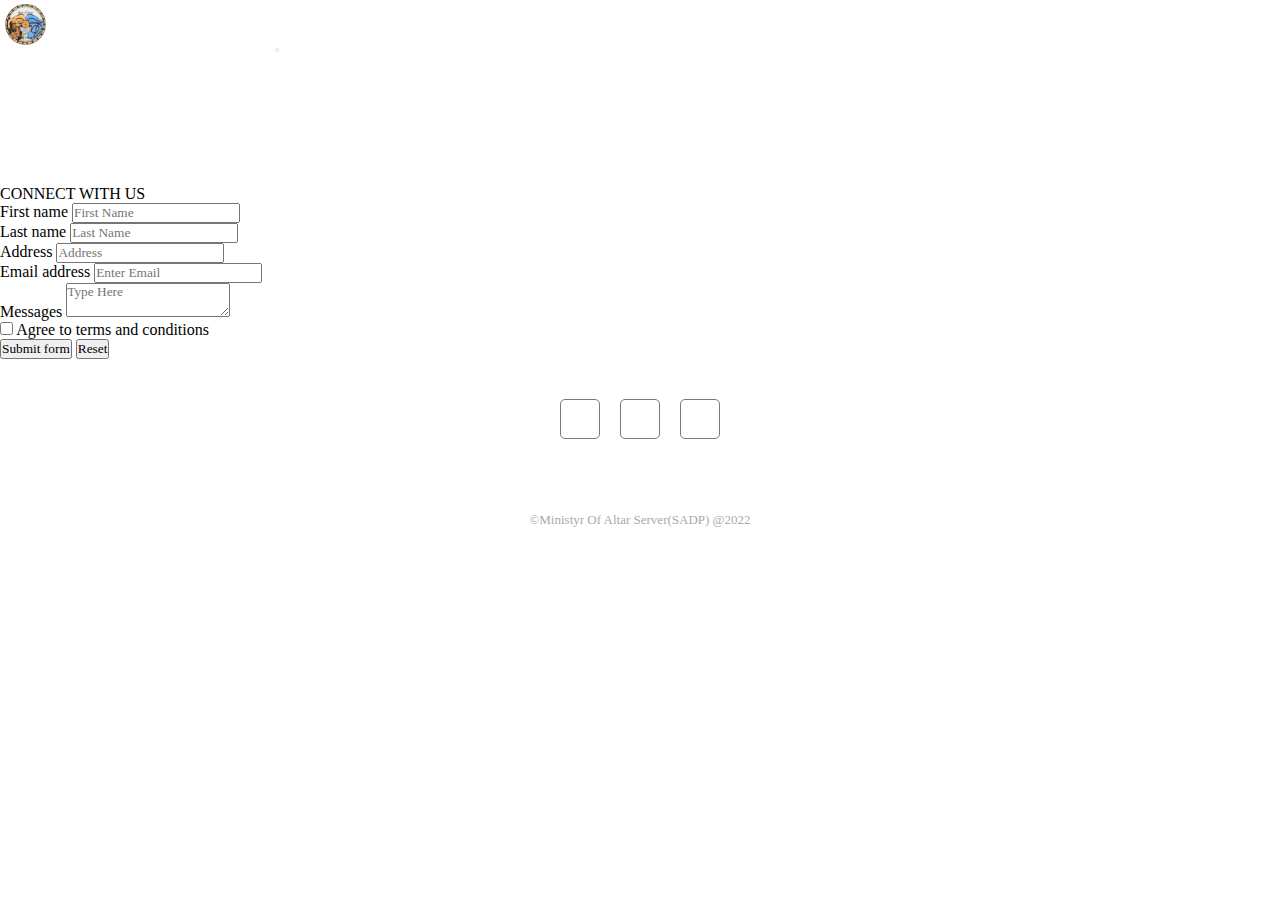
<file: contact.html>
<!DOCTYPE html>
<html lang="en">
<head>
    <meta charset="UTF-8">
    <meta http-equiv="X-UA-Compatible" content="IE=edge">
    <meta name="viewport" content="width=device-width, initial-scale=1.0">
     <!-- css link -->
     <link rel="stylesheet" href="css/contact.css">
     <!-- Bootrstrap v5 link -->
     <link href="https://cdn.jsdelivr.net/npm/bootstrap@5.2.2/dist/css/bootstrap.min.css" rel="stylesheet" integrity="sha384-Zenh87qX5JnK2Jl0vWa8Ck2rdkQ2Bzep5IDxbcnCeuOxjzrPF/et3URy9Bv1WTRi" crossorigin="anonymous">
      <!-- for the icons in footer -->
    <link rel="stylesheet" href="https://cdnjs.cloudflare.com/ajax/libs/font-awesome/6.2.0/css/all.min.css" integrity="sha512-xh6O/CkQoPOWDdYTDqeRdPCVd1SpvCA9XXcUnZS2FmJNp1coAFzvtCN9BmamE+4aHK8yyUHUSCcJHgXloTyT2A==" crossorigin="anonymous" referrerpolicy="no-referrer" />
    <title>Contact</title>
</head>
<body>
  <!-- navigation bar area -->
  <header>
    <nav class="navbar navbar-expand-lg bg-dark navbar-dark my-0">
        <div class="container-fluid" id="navigation">
            <a class="navbar-brand" href="#">
                <img class="logo" src="images/logo.png" alt="logo" width="30" height="24">
                Knigts of the altar
            </a>
            <button class="navbar-toggler" type="button" data-bs-toggle="collapse" data-bs-target="#navMenu" aria-controls="navbarNavDropdown"          aria-expanded="false" aria-label="Toggle navigation">
                <span class="navbar-toggler-icon"></span>
            </button>
            
            <div class="collapse navbar-collapse" id="navMenu">
                <ul class="navbar-nav ms-auto pt-lg-0">
                    <li class="nav-item">
                        <a  class="nav-link" aria-current="page" href="index.html">Home</a>
                    </li>
                    <li class="nav-item">
                        <a  class="nav-link" aria-current="page" href="index.html">About</a>
                    </li>
                    <li class="nav-item">
                        <a  class="nav-link" aria-current="page" href="index.html">News</a>
                    </li>
                    <li class="nav-item">
                        <a  class="nav-link" aria-current="page" href="index.html">Gallery</a>
                    </li>
                    <li class="nav-item">
                        <a  class="nav-link" aria-current="page" href="#">Contact</a>
                    </li>
                </ul>
            </div>
        </div>
    </nav>
</header>

<section class="container my-3">
    <div class="text-center">
        <p class="fw-bold h1">
            CONNECT WITH US
          </p>
    </div>
    <form class="row g-3">
        <div class="col-md-4">
          <label for="validationDefault01" class="form-label">First name</label>
          <input type="text" class="form-control" id="validationDefault01" placeholder="First Name" required>
        </div>
        <div class="col-md-4">
          <label for="validationDefault02" class="form-label">Last name</label>
          <input type="text" class="form-control" id="validationDefault02" placeholder="Last Name" required>
        </div>
        <div class="col-md-4">
            <label for="validationDefault02" class="form-label">Address</label>
            <input type="text" class="form-control" id="validationDefault02" placeholder="Address" required>
          </div>
        <div class="col-md-4">
            <div class="mb-3">
                <label for="exampleInputEmail1" class="form-label">Email address</label>
                <input type="email" class="form-control" id="exampleInputEmail1" placeholder="Enter Email" aria-describedby="emailHelp" required />
              </div>
        </div>
        <div class="mb-3">
            <label for="validationTextarea" class="form-label">Messages</label>
            <textarea class="form-control" id="validationTextarea" placeholder="Type Here" required></textarea>
            <div class="invalid-feedback">
            </div>
        </div>
        <div class="col-12">
          <div class="form-check">
            <input class="form-check-input" type="checkbox" value="" id="invalidCheck2" required>
            <label class="form-check-label" for="invalidCheck2">
              Agree to terms and conditions
            </label>
          </div>
        </div>
        <div class="col-12">
          <button class="btn btn-primary" type="submit">Submit form</button>
          <button class="btn btn-primary" type="submit">Reset</button>
        </div>
      </form>
</section>



     <!-- footer area -->
<section class="footer  bg-dark navbar-dark">
    <div class="social">
        <a href="https://instagram.com/sadpp1986?igshid=YmMyMTA2M2Y="><i class="fab fa-instagram"></i></a>
        <a href="https://www.facebook.com/koasadpp"><i class="fab fa-facebook-f"></i></a>
        <a href="https://accounts.google.com/SignOutOptions?hl=en&continue=https://mail.google.com&service=mail"><i class="fa fa-envelope"></i></a>
    </div>
    <ul class="list">
        <li>
            <a href="index.html">Home</a>
        </li>
        <li>
            <a href="index.html">About</a>
        </li>
        <li>
            <a href="index.html">News</a>
        </li>
        <li>
            <a href="index.html">Gallery</a>
        </li>
        <li>
            <a href="index.html">Contact</a>
        </li>
    </ul>
    <p class="copy-right">
        ©Ministyr Of Altar Server(SADP) @2022
    </p>
</section>
<script src="https://cdn.jsdelivr.net/npm/bootstrap@5.2.2/dist/js/bootstrap.bundle.min.js" integrity="sha384-OERcA2EqjJCMA+/3y+gxIOqMEjwtxJY7qPCqsdltbNJuaOe923+mo//f6V8Qbsw3" crossorigin="anonymous"></script>
</body>
</html>
</file>
<file: css/contact.css>
*{
    margin:0;
    padding: 0;
    box-sizing: border-box;
    font-family: 'Times New Roman';
    cursor: pointer;
}
/* NAVIGATION BAR ANG PART NA TO */
.navbar-brand{
    text-transform: uppercase;
    position: relative;
    color: #fff;
    font-size: 20px;
    z-index: 1;
}

#navMenu ul li {
    text-transform: uppercase;
    margin-bottom: 3px;
    position: relative;
}

.navMenu ul li:last-child {
    margin-bottom: 0;
}

#navMenu ul li a {
    color: #fff;
    display:block;
    font-size: 20px;
    text-decoration: none;
    position: relative;
    z-index: 1;
  }

  #navMenu ul li:before {
    content: "";
    position: absolute;
    background: darkslategray;
    top: 0;
    left: 0;
    width: 0;
    height: 100%;
    -webkit-transition: all 0.3s ease-out;
    -moz-transition: all 0.3s ease-out;
    -ms-transition: all 0.3s ease-out;
    transition: all 0.3s ease-out;
    border-top-left-radius: 4px;
    border-bottom-left-radius: 4px;
  }

  #navMenu ul li:after {
    content: "";
    position: absolute;
    background: darkslategray;
    top: 0;
    left: 0;
    width: 0;
    height: 100%;
    z-index: 0;
    -webkit-transition: all 0.3s ease-out;
    -moz-transition: all 0.3s ease-out;
    -ms-transition: all 0.3s ease-out;
    transition: all 0.3s ease-out;
    border-top-right-radius: 4px;
    border-bottom-right-radius: 4px;
  }

  #navMenu ul li:hover:before {
    width: 10px;
    left: -10px;
  }
  #navMenu ul li:hover:after {
    width: 100%;
  }



  /* Footer area */
.footer{
    padding: 40px 0;
  }
  .footer .social{
    text-align: center;
    padding-bottom: 25px;
    color: white;
  }
  
  .footer .social a{
    font-size: 30px;
    border-radius: 5px;
    color: inherit;
    border: 1px solid #4b4c4d;
    width: 40px;
    height: 40px;
    line-height: 38px;
    display: inline-block;
    text-align: center;
    margin: 0 8px;
    opacity: 0.75;
  }
  .footer .social a:hover{
    opacity: 0.9;
  }
  .footer ul{
    margin-top: 0;
    padding: 0;
    list-style: none;
    font-size: 18px;
    line-height: 1.6;
    margin-bottom: 0;
    text-align: center;
  }
  
  .footer ul a {
    color: white;
    text-decoration: none;
    opacity: 0.8;
  }
  .footer ul li{
    display: inline-block;
    padding: 0 15px;
  }
  
  .footer ul li a:hover{
    opacity: 1;
  }
  
  .copy-right{
    margin-top: 15px;
    color: #aaa;
    text-align: center;
    font-size: 13px;
  }

  /* images */
  .logo{
    height: 50px;
    width: 50px;
}
</file>
